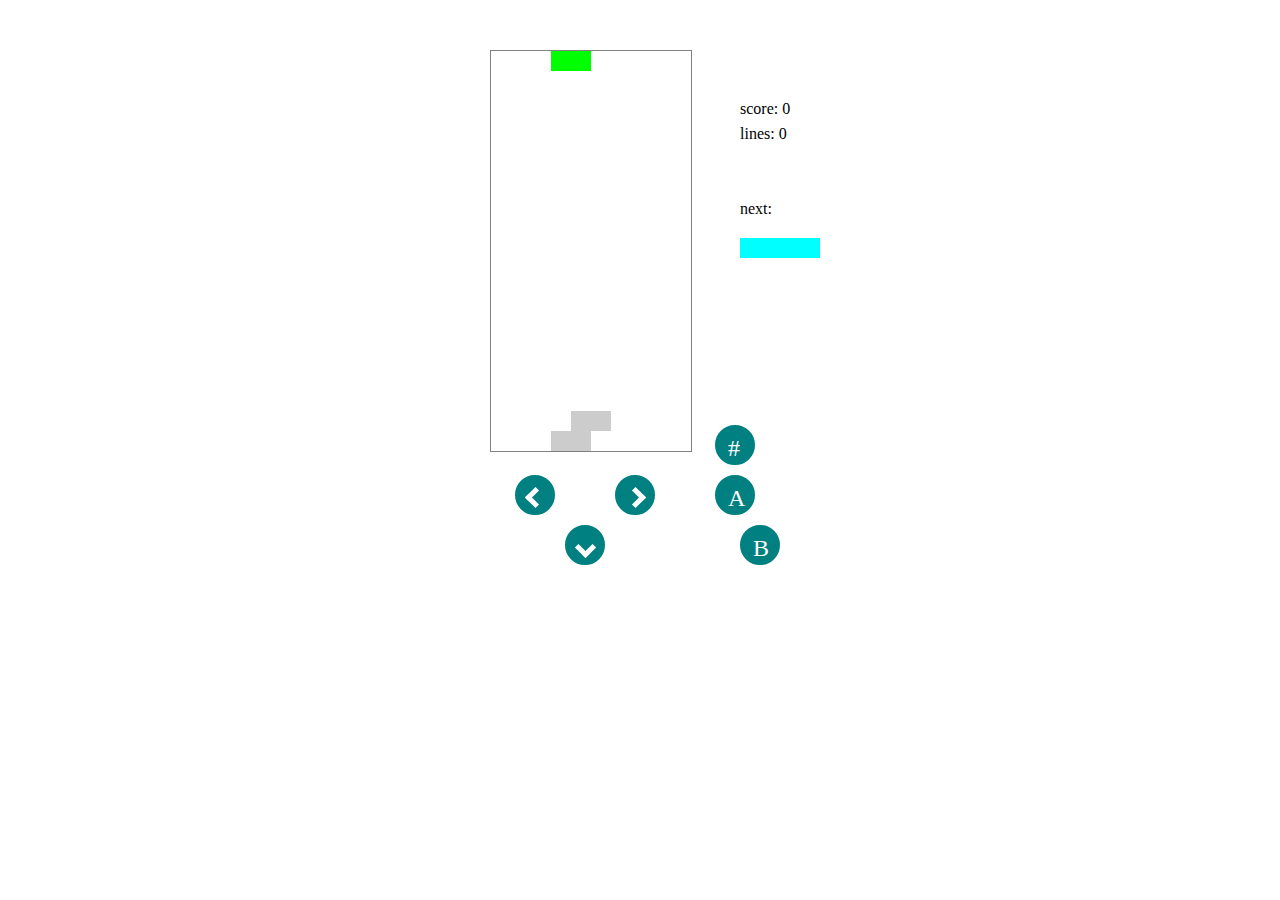
<file: index.html>
<!DOCTYPE html>
<html lang="en">
<head>
    <meta charset="UTF-8">
    <meta name="viewport" content="width=device-width, initial-scale=1.0">
    <title>Tetris By Nim</title>
    <!-- <script>
    function shuffle(array) {
        var n = array.length, t, i;

        while (n) {
            i = Math.floor(Math.random() * n--);
            t = array[n];
            array[n] = array[i];
            array[i] = t;
        }
    }
    </script> -->
    <script src="tetris.js"></script>
    <link rel="stylesheet" type="text/css" href="style.css">
</head>
<body>
    <div class="game-stage">
        <div id="field">
            <script>
for(var i = 0; i < 20; i++){
document.write(`<div class="box-row">
    <div class="box"></div>
    <div class="box"></div>
    <div class="box"></div>
    <div class="box"></div>
    <div class="box"></div>
    <div class="box"></div>
    <div class="box"></div>
    <div class="box"></div>
    <div class="box"></div>
    <div class="box"></div>
</div>`);}
            </script>
        </div>
        <div id="score">score: 0</div>
        <div id="lines">lines: 0</div>
        <div id="next">
            next:
            <script>
            for(var i = 0; i < 4; i++) {
                document.write(`
                <div class="next-box-row">
                    <div class="next-box"></div>
                    <div class="next-box"></div>
                    <div class="next-box"></div>
                    <div class="next-box"></div>
                </div>
                `);
            }
            </script>
        </div>
        <div class="btn btn-down" data-idx="5"></div>
        <div class="btn btn-right" data-idx="6"></div>
        <div class="btn btn-left" data-idx="7"></div>
        <div class="btn btn-A" data-idx="1"></div>
        <div class="btn btn-B" data-idx="2"></div>
        <div class="btn btn-HD" data-idx="3"></div>
    </div>
    <script>
    var box_rows = document.querySelectorAll("div.box-row"),
        score_elm = document.querySelector("div#score"),
        lines_elm = document.querySelector("div#lines"),
        next_box_elms = document.querySelectorAll("div.next-box"),        
        boxElms = [],
        COLORS = [
            "empty",
            "i-mino",
            "o-mino",
            "s-mino",
            "z-mino",
            "j-mino",
            "l-mino",
            "t-mino",
            "ghost"
        ];
    box_rows.forEach(function(e){
        boxElms.push(e.getElementsByClassName("box"));
    });
    gameInit();

    function display() {
        var boxs_arr = getBoard();
        for(var i = 1;i < 21;i++){
            for(var j = 1;j < 11;j++){
                // boxElms[i-1][j-1].setAttribute("class", COLORS[boxs_arr[i][j].color]);
                boxElms[i-1][j-1].setAttribute("class", "box "+COLORS[boxs_arr[i][j].color]);
            }
        }
        score_elm.innerHTML = "score: " + getScore();
        lines_elm.innerHTML = "lines: " + getClearLines();
        var nextBoxs = getNext();
        for(var i = 0;i < 4;i++) {
            for(var j = 0;j < 4;j++) {
                var t = j+i*4;
                next_box_elms[t].setAttribute("class", "next-box "+COLORS[nextBoxs[i][j].color]);
            }
        }
    }

    var btnBoolArr = Array(8).fill(false);
    var btnTable = ["key-none", 32, 13, 38, "key-up", 40, 39, 37, "key-hld"];

    document.addEventListener("keydown", function(e){
        var idx = btnTable.indexOf(e.keyCode);
        if(idx != -1) btnBoolArr[idx] = true;
    }, false);

    document.addEventListener("keyup", function(e){
        var idx = btnTable.indexOf(e.keyCode);
        if(idx != -1) btnBoolArr[idx] = false;
    }, false);

    document.querySelectorAll("div.btn").forEach(function(e){
        var idx = parseInt(e.getAttribute("data-idx"));
        e.addEventListener("touchstart", function(elm){
            btnBoolArr[idx] = true;
            e.classList.add("pushed");
        }, false);
        e.addEventListener("mousedown", function(elm){
            btnBoolArr[idx] = true;
            e.classList.add("pushed");
        }, false);
        e.addEventListener("touchend", function(elm){
            btnBoolArr[idx] = false;
            e.classList.remove("pushed");
        }, false);
        e.addEventListener("mouseup", function(elm){
            btnBoolArr[idx] = false;
            e.classList.remove("pushed");
        }, false);
    });

    var game_timer = setInterval(function(){
        // gameStep([false, false, false, false, false, false, false, false]);
        gameStep(btnBoolArr);
        display();
    // }, 16);
    }, 6);
    </script>
</body>
</html>
</file>
<file: style.css>
@charset "utf-8";

* {
    margin: 0;
    padding: 0;
}

div.game-stage {
    position: relative;
    width: 400px;
    height: 600px;
    margin: 50px calc(50vw - 200px);
    padding: 0 50px;
    /* background-color: red; */
}

div#field {
    width: 200px;
    border: 1px solid gray;
}

div.box-row {
    display: flex;
    width: 200px;
}

div.next-box-row {
    display: flex;
    width: 80px;
}

div.box, div.next-box {
    width: 20px;
    height: 20px;
    /* border: 1px dashed gray; */
}

div#score {
    position: absolute;
    top: 50px;
    left: 300px;
}

div#lines {
    position: absolute;
    top: 75px;
    left: 300px;
}

div#next {
    position: absolute;
    top: 150px;
    left: 300px;
}

div.empty {
    background-color: white;
}

div.i-mino {
    background-color: aqua;
}

div.o-mino {
    background-color: yellow;
}

div.s-mino {
    background-color: lime;
}

div.z-mino {
    background-color: red;
}

div.j-mino {
    background-color: blue;
}

div.l-mino {
    background-color: orange;
}

div.t-mino {
    background-color: purple;
}

div.ghost {
    /* background-color: gray; */
    background-color: #ccc;
}

div.btn {
    position: absolute;
    height: 0px;
    width: 0px;
    /* background-color: teal; */
    border: solid 20px teal;
    border-radius: 20px;
}

div.btn.pushed {
    border: solid 20px lime;
    border-radius: 20px;
}

div.btn.btn-down {
    top: 475px;
    left: 125px;
}

div.btn.btn-down::before {
    content: "";
    display: block;
    position: relative;
    top: -5px;
    left: -7px;
    width: 10px;
    height: 10px;
    border-bottom: 5px solid white;
    border-right: 5px solid white;
    -webkit-transform: rotate(45deg);
    transform: rotate(45deg);
}

div.btn.btn-right {
    top: 425px;
    left: 175px;
}

div.btn.btn-right::before {
    content: "";
    display: block;
    position: relative;
    top: -5px;
    left: -7px;
    width: 10px;
    height: 10px;
    border-top: 5px solid white;
    border-right: 5px solid white;
    -webkit-transform: rotate(45deg);
    transform: rotate(45deg);
}

div.btn.btn-left {
    top: 425px;
    left: 75px;
}

div.btn.btn-left::before {
    content: "";
    display: block;
    position: relative;
    top: -5px;
    left: -7px;
    width: 10px;
    height: 10px;
    border-bottom: 5px solid white;
    border-left: 5px solid white;
    -webkit-transform: rotate(45deg);
    transform: rotate(45deg);
}

div.btn.btn-A {
    top: 425px;
    left: 275px;
}

div.btn.btn-A::before {
    content: "A";
    font-size: 24px;
    color: white;
    display: block;
    position: relative;
    top: -10px;
    left: -7px;
}

div.btn.btn-B {
    top: 475px;
    left: 300px;
}

div.btn.btn-B::before {
    content: "B";
    font-size: 24px;
    color: white;
    display: block;
    position: relative;
    top: -10px;
    left: -7px;
}

div.btn.btn-HD {
    top: 375px;
    left: 275px;
}

div.btn.btn-HD::before {
    content: "#";
    font-size: 24px;
    color: white;
    display: block;
    position: relative;
    top: -10px;
    left: -7px;
}
</file>
